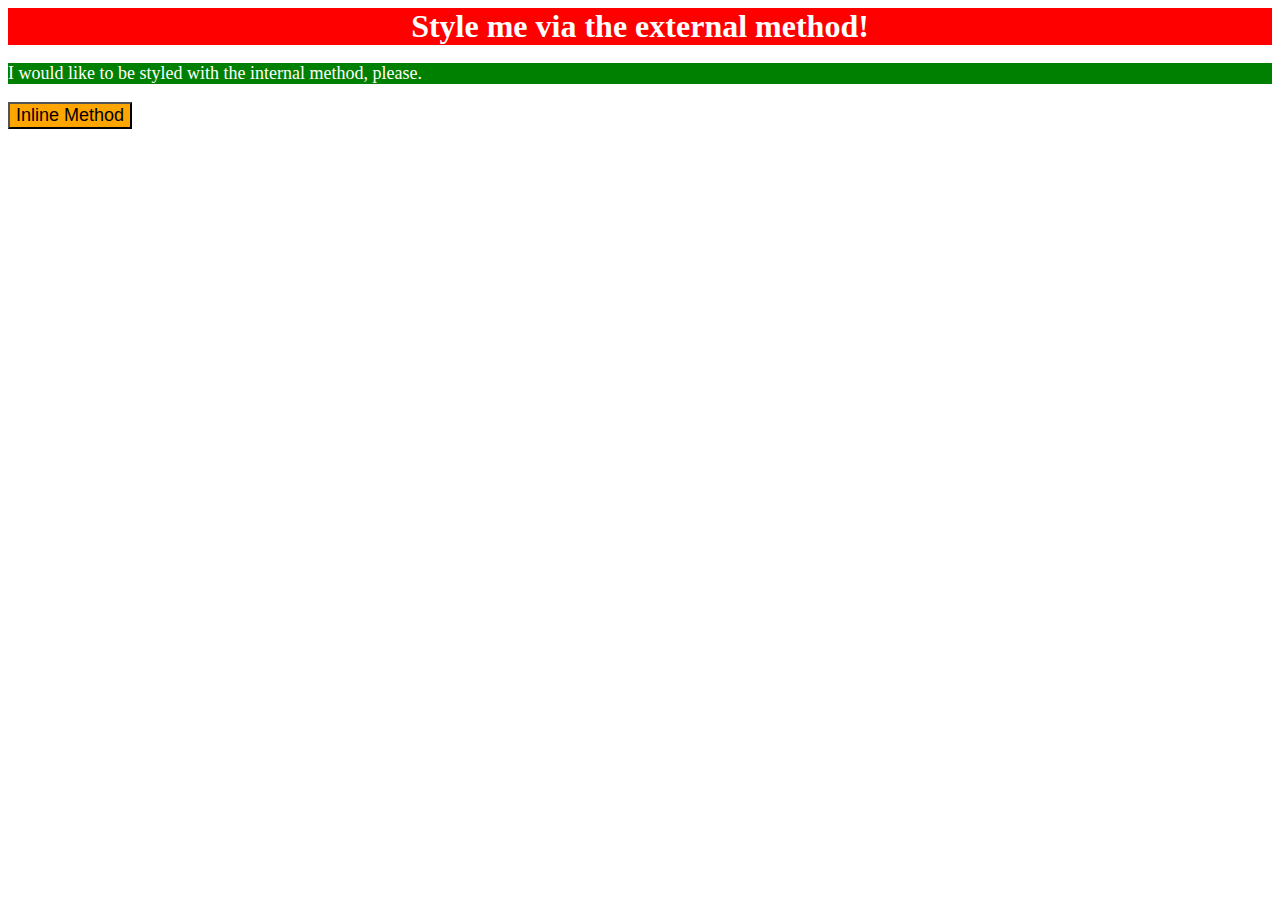
<file: foundations/01-css-methods/index.html>
<!DOCTYPE html>
<html lang="en">

<head>
  <meta charset="UTF-8">
  <meta http-equiv="X-UA-Compatible" content="IE=edge">
  <meta name="viewport" content="width=device-width, initial-scale=1.0">
  <title>Methods for Adding CSS</title>
  <link rel="stylesheet" href="./css/styles.css">
  <style>
    p {
      background-color: green;
      color: white;
      font-size: 18px;
    }
  </style>
</head>

<body>
  <div>Style me via the external method!</div>
  <p>I would like to be styled with the internal method, please.</p>
  <button style="background-color: orange; font-size: 18px;">Inline Method</button>
</body>

</html>
</file>
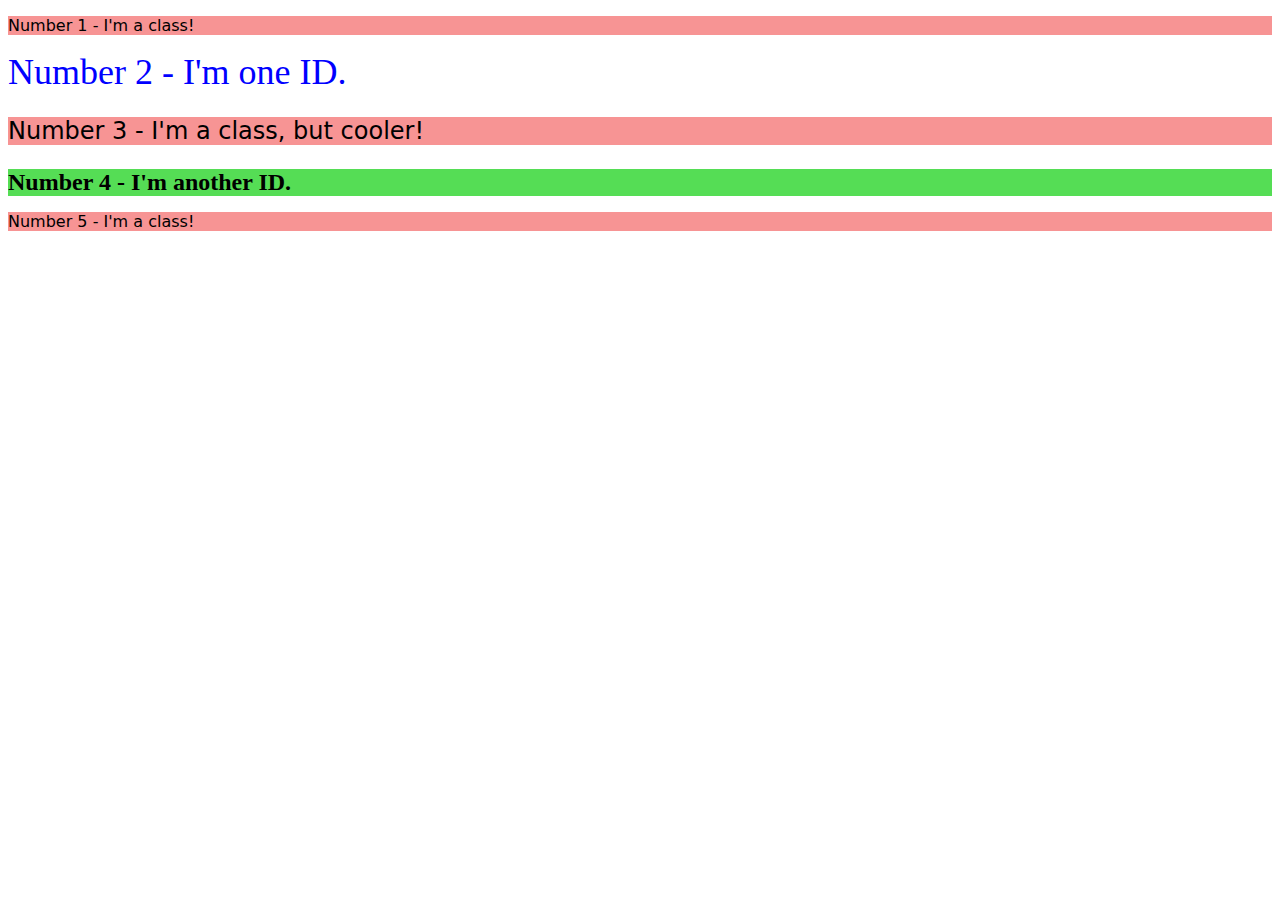
<file: foundations/02-class-id-selectors/index.html>
<!DOCTYPE html>
<html lang="en">

<head>
  <meta charset="UTF-8">
  <meta http-equiv="X-UA-Compatible" content="IE=edge">
  <meta name="viewport" content="width=device-width, initial-scale=1.0">
  <title>Class and ID Selectors</title>
  <link rel="stylesheet" href="style.css">
</head>

<body>
  <p class="odd-numbered">Number 1 - I'm a class!</p>
  <div id="number-2">Number 2 - I'm one ID.</div>
  <p class="odd-numbered adjust-font-size">Number 3 - I'm a class, but cooler!</p>
  <div id="number-4" class="adjust-font-size">Number 4 - I'm another ID.</div>
  <p class="odd-numbered">Number 5 - I'm a class!</p>
</body>

</html>
</file>
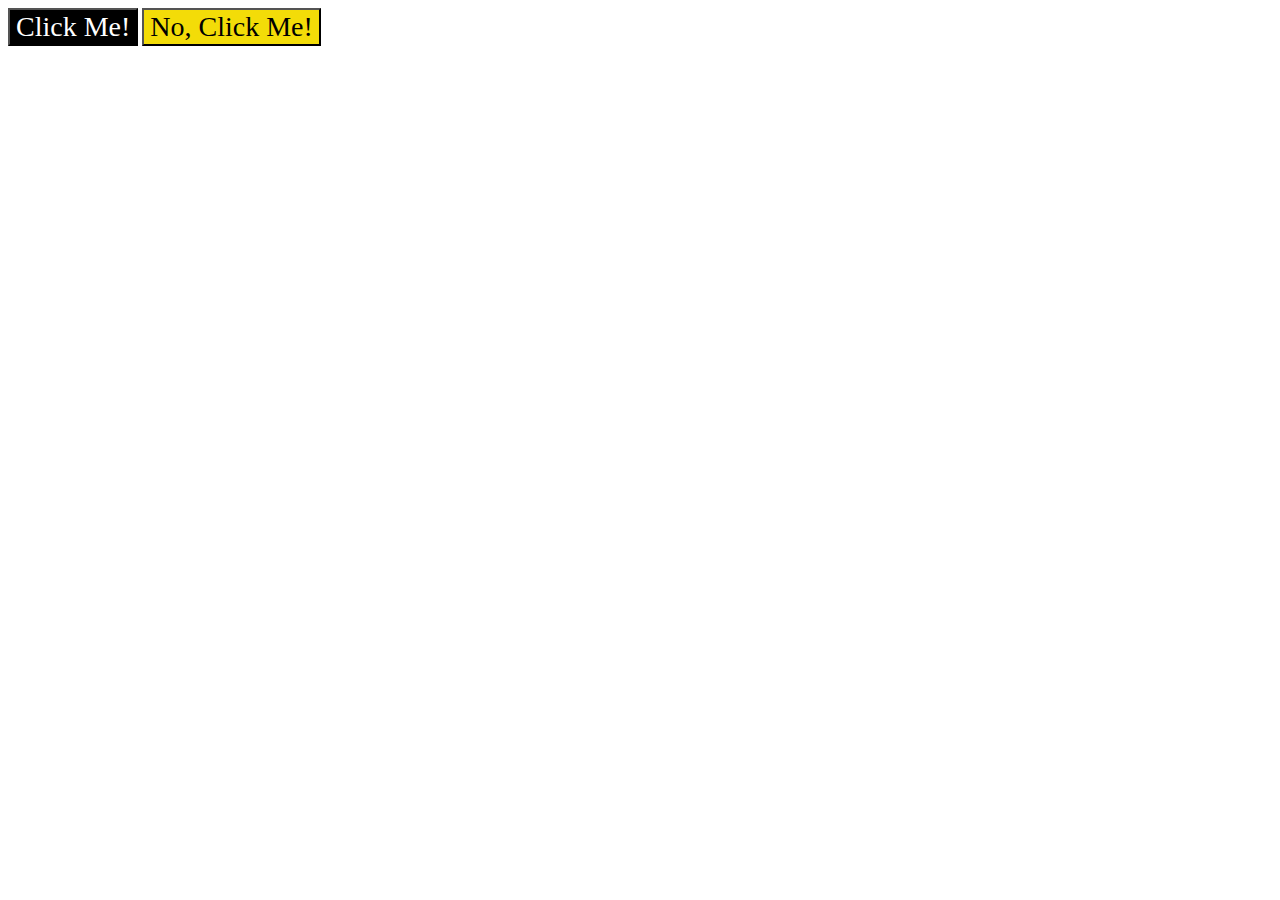
<file: foundations/03-grouping-selectors/index.html>
<!DOCTYPE html>
<html lang="en">

<head>
  <meta charset="UTF-8">
  <meta http-equiv="X-UA-Compatible" content="IE=edge">
  <meta name="viewport" content="width=device-width, initial-scale=1.0">
  <title>Grouping Selectors</title>
  <link rel="stylesheet" href="style.css">
</head>

<body>
  <button class="black-button">Click Me!</button>
  <button class="yellow-button">No, Click Me!</button>
</body>

</html>
</file>
<file: foundations/01-css-methods/css/styles.css>
div {
    background-color: red;
    color: white;
    font-size: 32px;
    text-align: center;
    font-weight: bold;
}
</file>
<file: foundations/02-class-id-selectors/style.css>
.odd-numbered {
    background-color: #f79494;
    font-family: Verdana, 'DejaVu Sans', sans-serif;
}

#number-2 {
    color: rgb(0, 0, 255);
    font-size: 36px;
}

.adjust-font-size {
    font-size: 24px;
}

#number-4 {
    background-color: hsl(120, 67%, 60%);
    font-weight: bold;
}
</file>
<file: foundations/03-grouping-selectors/style.css>
.black-button {
    background-color: rgb(0, 0, 0);
    color: rgb(255, 255, 255);
}

.yellow-button {
    background-color: rgb(243, 220, 8);
}

.black-button,
.yellow-button {
    font-size: 28px;
    font-family: 'Times New Roman', Helvetica, sans-serif;
}
</file>
